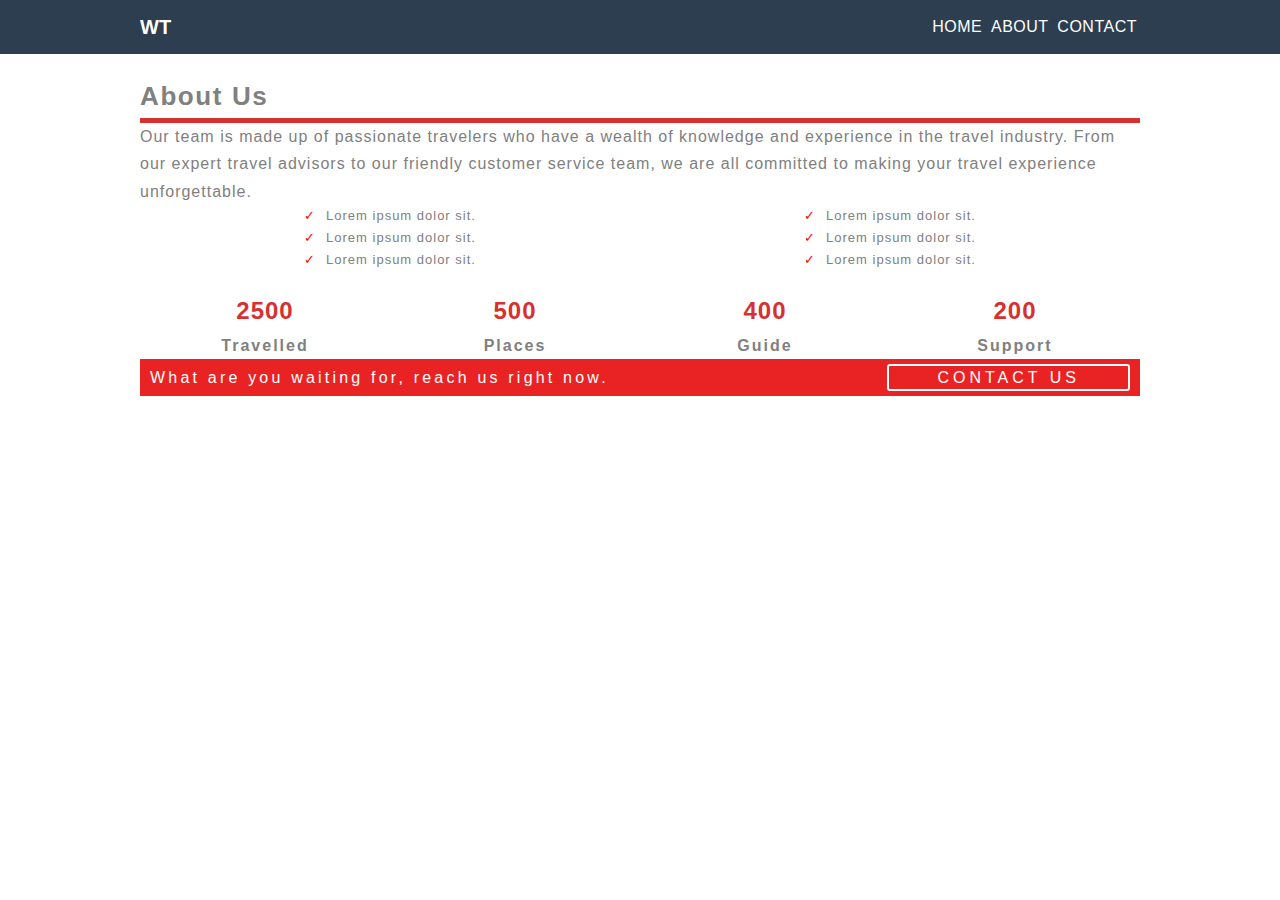
<file: about.html>
<html lang="en">
<head><title>Document</title>
    <link rel="stylesheet" href="index.css">
    <style>
        
        .about{
            margin-top: 2rem;
        }
        .about h1{
            text-transform: capitalize;
            color:grey;
        }
        .about h1::after{
            content: '';
            width: 100%;
            height: .5rem;
            background-color:#d63031;
            display:block;
        }
        .about .container{
            color: grey;
            letter-spacing: .1rem;
            font-size: medium;
        }
        .about .container ul{
            font-size: small;
            list-style:none;
        }
        .about .container .list-box{
            display: flex;
        }
        .about .container .list-box div{
            width: 50%;
            text-align: center;
        }
        .about .container ul li:before{
            content: '\2713';
            color: red;
            padding-right: 1rem;
        }
        .container .collection{
            margin-top: 2rem;
            display: flex;
        }
        .container .collection .collection-items{
            width: 100%;
            text-align: center;
        }
        .container .collection .collection-items h2{
            color: #d63031;
        }
        .container .collection .collection-items h4{
            letter-spacing: .2rem;
        }
        .banner-box {
            background-color: #e92323;
            color: white;
            padding: .5rem 1rem;
            display: flex;
            justify-content: space-between;
            align-items: baseline;
        }
        .banner-box .content{
            letter-spacing: .2em;
        }
        .banner-box .contact-btn{
            color: white;
            border: 2px solid white;
            border-radius: .3rem;
            text-transform: uppercase;
            text-decoration: none;
            letter-spacing: .4rem;
            padding: 3px 3em;
            text-align: right;
        }
        @media (orientation : portrait) {
            .banner-box {
            flex-direction: column;
            align-items: center;
        }
        }
    </style>
</head>
<body>
    <div class="navigation">
        <nav class="navbar container">
            <h1 class="logo">WT</h1>
            <ul>
                <li class="nav-item"><a href="index.html">Home</a></li>
                <li class="nav-item"><a href="about.html" >About</a></li>
                <li class="nav-item"><a href="contact.html">Contact</a></li>
            </ul>
        </nav>
    </div>
    <section class="about">
        <div class="container">
            <h1>About Us</h1>
            <p>Our team is made up of passionate travelers who have a wealth of knowledge and experience in the travel industry. From our expert travel advisors to our friendly customer service team, we are all committed to making your travel experience unforgettable.</p>
            <div class="list-box">
                <div class="left">
                    <ul>
                        <li>Lorem ipsum dolor sit.</li>
                        <li>Lorem ipsum dolor sit.</li>
                        <li>Lorem ipsum dolor sit.</li>
                    </ul>
                </div>
                <div class="right">
                    <ul>
                        <li>Lorem ipsum dolor sit.</li>
                        <li>Lorem ipsum dolor sit.</li>
                        <li>Lorem ipsum dolor sit.</li>
                    </ul>
                    </div>
            </div>
            <div class="collection">
                <div class="collection-items">
                    <h2>2500</h2>
                    <h4>Travelled</h4>
                </div>
                <div class="collection-items">
                    <h2>500</h2>
                    <h4>Places</h4>
                </div>
                <div class="collection-items">
                    <h2>400</h2>
                    <h4>Guide</h4>
                </div>
                <div class="collection-items">
                    <h2>200</h2>
                    <h4>Support</h4>
                </div>
            </div>
            <div class="banner-box">
                <p class="content">
                    What are you waiting for, reach us right now.
                </p>
                <div>
                    <a href="contact.html" class="contact-btn">Contact us</a>
                </div>
            </div>
        </div>
    </section>
</body>
</html>
</file>
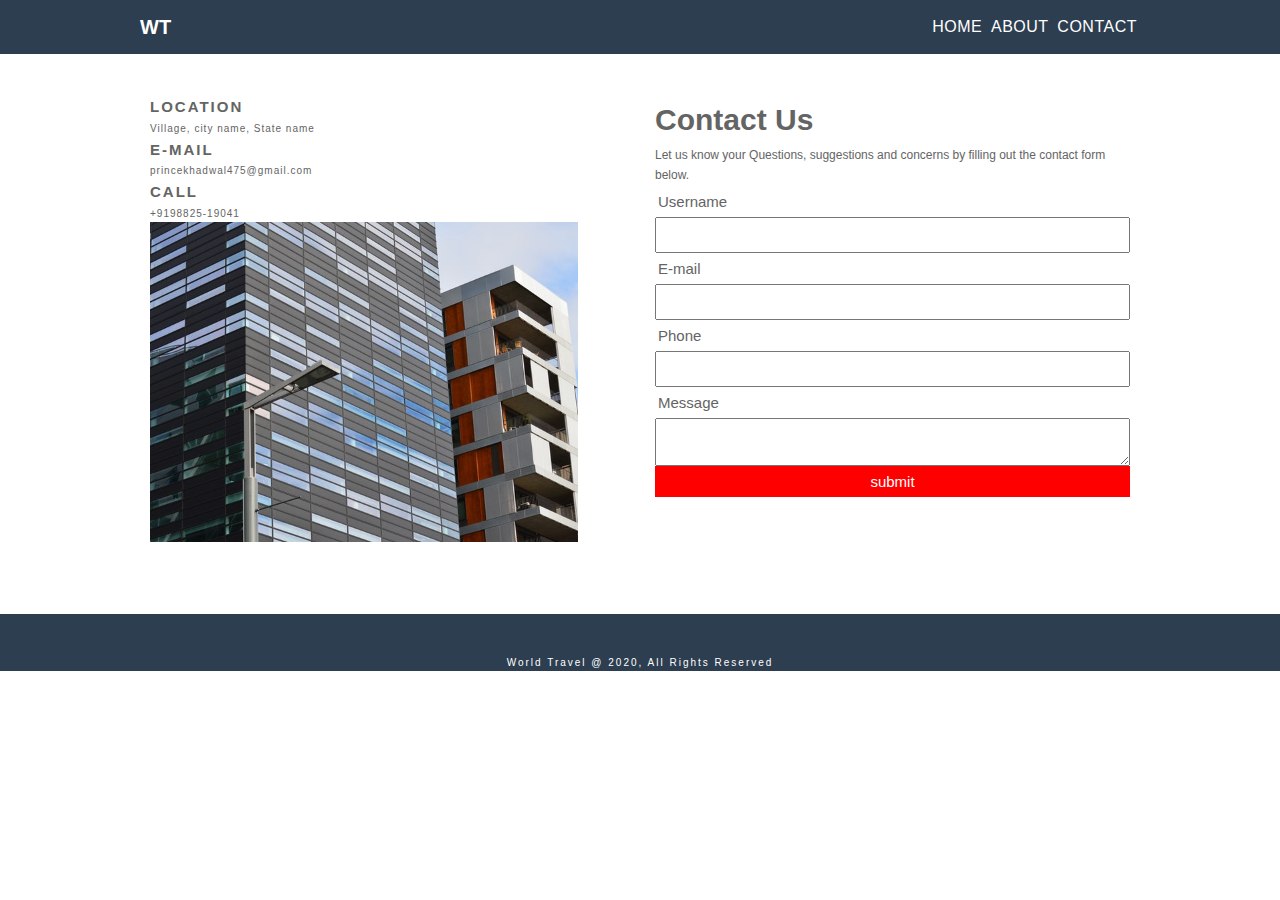
<file: contact.html>
<html lang="en">
<head>
    <link rel="stylesheet" href="index.css">
    <style>
        .contact{
            display: flex;
            gap: 1rem;
            color: rgb(100, 100, 100);
            margin-top: 3rem;
            margin-bottom: 3rem;
        }
        .contact .location,
        .contact .details{
            width: 50%;
            height: 50rem;
            padding: 1rem;
            background-color: #fff;
        }
        img{
            width: 90%;
            overflow: hidden;
        }
        .contact .location h2{
            text-transform: uppercase;
            letter-spacing: .2rem;
        }
        .contact .location p{
            letter-spacing: .1rem;
        }
        .details h1{
            font-size: 3rem;
        }
        .details p{
            font-size: 12px;
        }
        .form label,
        .form input{
            display: block;
            width: 100%;
            padding: 3px;
            font-size: 1.5rem;
        }
        textarea{
            width: 100%;
        }
        input[type = "submit"]{
            background-color: red;
            color: white;
            border: none;
        }
    </style>
</head>
<body>
    <div class="navigation">
        <nav class="navbar container">
            <h1 class="logo">WT</h1>
            <ul>
                <li class="nav-item"><a href="index.html">Home</a></li>
                <li class="nav-item"><a href="about.html" >About</a></li>
                <li class="nav-item"><a href="contact.html">Contact</a></li>
            </ul>
        </nav>
    </div>
    <section class="contact container">
        <div class="location">
            <div>
                <i class="fa-3x"></i>
                <h2>Location</h2>
                <p>Village, city name, State name</p>
            </div>
            <div>
                <i class="fa-3x"></i>
                <h2>E-mail</h2>
                <p>princekhadwal475@gmail.com</p>
            </div>
            <div>
                <i class="fa-3x"></i>
                <h2>Call</h2>
                <p>+9198825-19041</p>
            </div>
            <img src="./company-img.jpg">
        </div>
        <div class="details">
            <h1>Contact Us</h1>
            <p>Let us know your Questions, suggestions and concerns by filling out the contact form below.</p>
            <form class="form">
                <div>
                    <label for="username">Username</label>
                    <input type="text" id="username">
                </div>
                <div>
                    <label for="email">E-mail</label>
                    <input type="email" id="email">
                </div>
                <div>
                    <label for="Phone">Phone</label>
                    <input type="number" id="Phone">
                </div>
                <div>
                    <label for="textbox">Message</label>
                    <textarea id="textbox"></textarea>
                </div>
                <div>
                    <input type="submit" value="submit">
                </div>

            </form>
        </div>
    </section>
    <footer>
        <div class="links">
            <a href="#" class="social-media-links"><i class="fa-brands fa-facebook fa-3x"></i></a>
            <a href="#" class="social-media-links"><i class="fa-brands fa-twitter fa-3x"></i></a>
            <a href="#" class="social-media-links"><i class="fa-brands fa-instagram fa-3x"></i></a>
        </div>
            <div>World Travel @ 2020, All Rights Reserved</div>
    </footer>
</body>
</html>
</file>
<file: index.css>
html {
  font-size: 62.5%;
}
* {
  margin: 0;
  padding: 0;
  box-sizing: border-box;
  font-family: "Franklin Gothic Medium", "Arial Narrow", Arial, sans-serif;
  line-height: 1.7;
}

.container {
  max-width: 100rem;
  width: 85%;
  margin: 0 auto;
}

/* @@@@@@@@@@@@@@@@@@@@@         Header          @@@@@@@@@@@@@@@@@@@@@ */
header {
  height: 95vh;
  background: linear-gradient(rgba(0, 0, 0, 0.5), rgba(0, 0, 0, 0.5)),
    url("./travel-image3.jpg");
  background-position: center;
  background-size: cover;
  position: relative;
  background-repeat: no-repeat;
}

/* @@@@@@@@@@@@@@@@@@@@       Navigation Bar      @@@@@@@@@@@@@@@@@@@@@@ */
.navbar {
  display: flex;
  justify-content: space-between;
}
.navbar .logo {
  color: white;
  font-size: 2rem;
}
.navbar a {
  color: white;
  text-decoration: none;
  font-size: 1.6rem;
}
.navbar .nav-item {
  display: inline-block;
  padding: 0.3rem;
  text-transform: uppercase;
  letter-spacing: 0.05em;
  padding-bottom: 0.3;
}
.navbar li:hover {
  border-bottom: 1px solid #fff;
}

/* @@@@@@@@@@@@@@@   Header content   @@@@@@@@@@@@ */
.header-content {
  text-transform: uppercase;
  text-align: center;
  position: absolute;
  top: 40%;
  left: 50%;
  background: linear-gradient(rgba(0, 0, 0, 0.2), rgba(0, 0, 0, 0.2));
  transform: translate(-50%, -50%);
  color: white;
  letter-spacing: 0.05rem;
}
.btn {
  padding: 0.5em 1.5em;
  border-radius: 5em;
}
.btn-primary {
  background-color: #fff;
  text-decoration: none;
  color: red;
  margin: 0.5em 0;
  display: inline-block;
}
/* @@@@@@@@@@@@@    showcase section content     @@@@@@@@@@@@ */
.first-sec {
  background-color: #ddd;
  padding: 5rem 0;
}
section .row {
  display: flex;
  margin: 5rem;
  box-shadow: 0 0 3rem grey;
}
section .row .imgbox,
section .row .textbox {
  height: 35rem;
  width: 100%;
}
section .row .textbox h1,
.about h1 {
  text-transform: uppercase;
  font-size: 2.6rem;
  letter-spacing: 1.6;
}
section .row .textbox p {
  letter-spacing: 1.4;
  font-size: 1.5rem;
  color: rgb(68, 68, 68);
}
section .row .textbox {
  padding: 3rem;
  background-color: #fff;
}
section .row .imgbox img {
  width: 100%;
  height: 100%;
  object-fit: cover;
  display: inline-block;
}
section .row .btn2 {
  padding: 0.5rem 2.5rem;
  border-radius: 2rem;
  font-size: 1.3em;
  border: 2px solid red;
}
section .btn:hover,
section .btn2:hover {
  background-color: #fcf3f2;
}
/* @@@@@@@@@@@@@@@@@      Features section     @@@@@@@@@@@@@@@@@2 */
.features {
  background-color: #fff;
  padding: 5rem 2rem;
}
.x3box {
  display: flex;
  color: rgb(248, 243, 243);
}
.x3box .box {
  letter-spacing: 1.4;
  width: 100%;
  padding: 2.5rem;
  text-align: center;
}
.x3box .box1,
.x3box .box3 {
  background-color: #2c3e50;
}
.x3box .box2 {
  background-color: #d63031;
}
.x3box .box .heading {
  font-size: 2.7rem;
}
.x3box .box .content {
  font-size: 1.4rem;
}
/* @@@@@@@@@@@@@@@         Footer section  @@@@@@@@@@@@@@@@@@@@@@@@@@@ */
footer {
  background-color: #2c3e50;
  color: white;
}
footer .links {
  padding: 1rem;
  display: flex;
  justify-content: center;
}
.social-media-links {
  color: white;
  padding: 1rem;
}
footer div {
  text-align: center;
  letter-spacing: 2px;
}
.navigation {
  background-color: #2c3e50;
  padding: 1rem;
}
@media (orientation: portrait) {
  html {
    font-size: 50%;
  }
  .navbar {
    flex-direction: column;
    text-align: center;
  }
  section .row {
    flex-direction: column;
    margin: 10rem 0rem;
  }
  section .row .imgbox,
  section .row .textbox {
    height: 40rem;
  }
  section .row .textbox {
    text-align: center;
  }
  .x3box {
    flex-direction: column;
  }
}
</file>
